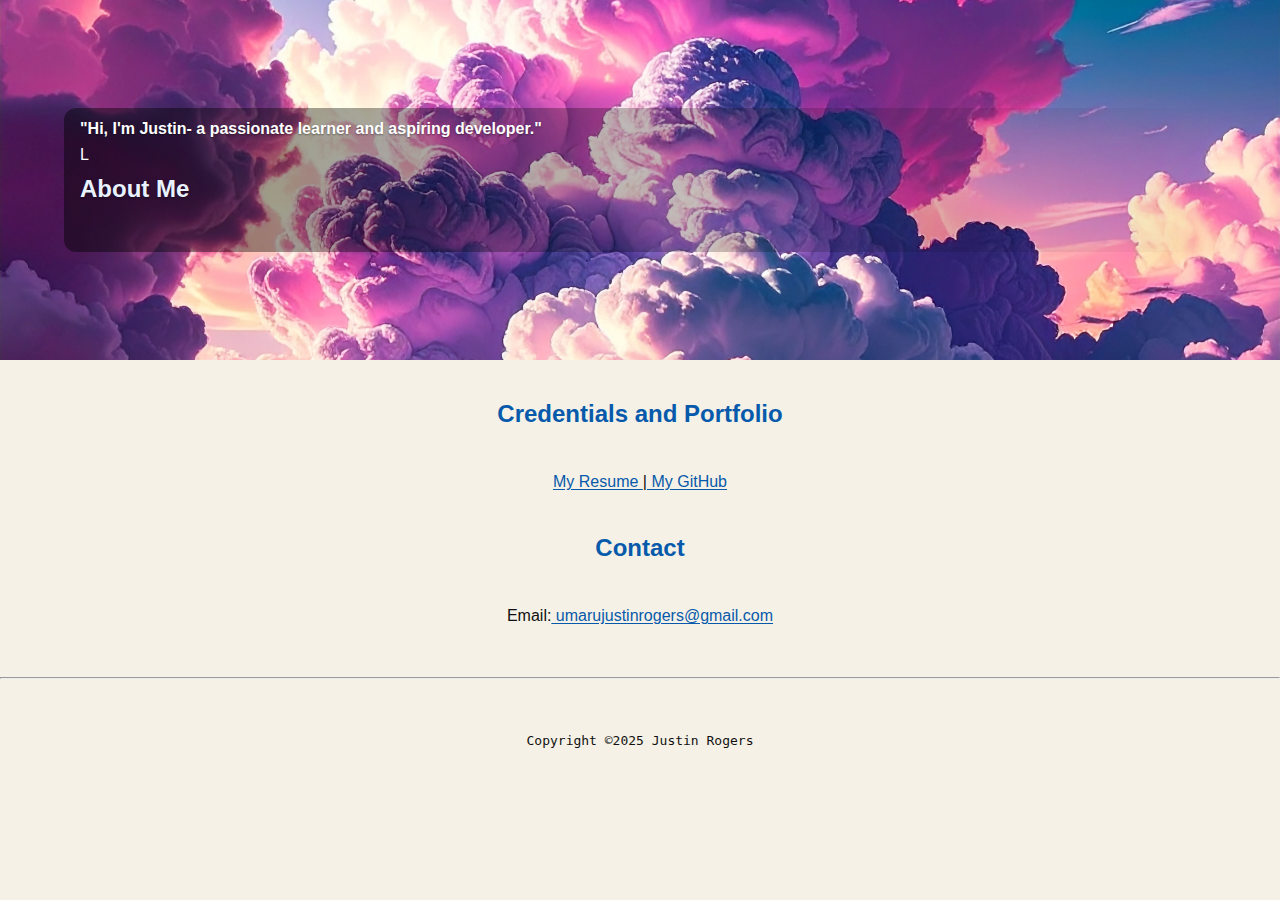
<file: index.html>
<!DOCTYPE html>
<html lang="en">
    <head>
        <meta charset="UTF-8">
        <meta name="viewport" content="width=device-width, initial-scale=1.0">
        <meta rel="faviconIcon" href="image/Firefly_need more realistic ones 79808.jpg" type="image/x-icon">
        <link rel="stylesheet" href="CSS/main.css">
        <meta name="name" content="Umaru Justin Rogers">
        <meta name="robots" content="nonindex, nonfollow">
        <title>Umaru Justin Rogers</title>
    </head>

    <body>
        <header id="divUp">
            <img src="image/Firefly_need more realistic ones 79808.jpg" alt="banner" id="image1" >
            <h1>Umaru Justin</h1>
            <div id="divIn">
            <p id="pInD"><strong>"Hi, I'm Justin- a passionate learner and aspiring developer."</strong></p>
   L         <h2 id="h2InD">About Me</h2>
            </div>
        </header>
        
        
        <h2>Credentials and Portfolio</h2> 
        <p><a href="resume.html">My Resume </a> |<a href="http:/ www.GitHub.com/Justin-Tech-123"> My GitHub</a> </p>
        <h2>Contact</h2>
        <p>Email:<a href="mailto:umarujustinrogers@gmail.com "> umarujustinrogers@gmail.com </a></p>   

    </body>
    <footer>
        <hr>

        <code>Copyright &copy;2025 Justin Rogers</code>
    </footer>
</html>
</file>
<file: CSS/main.css>
/* Base / reset-ish */
*,
*::before,
*::after { box-sizing: border-box; }

:root {
  --brand: #075AAB;
  --ink: #111;
  --bg: #f5f1e6; /* soft beige-ish */
  --muted: #6b7280;
}

html { font-size: 100%; }
body {
  text-align: center;
  background-color: var(--bg);
  color: var(--ink);
  font-family: Arial, Helvetica, sans-serif;
  line-height: 1.6;
  margin: 0;
}

/* Links: keep underlines for affordance; strong hover/focus */
a {
  color: var(--brand);
  text-decoration: underline;
  text-underline-offset: 0.15em;
}
a:hover,
a:focus-visible {
  color: #0a69c8;
  text-decoration-thickness: 2px;
}
a:focus-visible {
  outline: 2px solid #0a69c8;
  outline-offset: 2px;
}

/* Type rhythm */
h1, h2, h3, h4, h5 { line-height: 1.2; margin: 0; }
h1 { margin-top: 3rem; margin-bottom: 0.5rem; }
h2 { margin: 2.5rem 0; color: var(--brand); }
h3 { margin-top: 2rem; margin-bottom: 0; }
h4 { margin-top: 0.5rem; margin-bottom: 1rem; }
h5 { margin-top: 0.5rem; }
p { margin: 0.75rem 0; }

hr { margin: 3rem 0; }

footer { margin: 2rem 0; text-align: center; }

/* Center only where you mean it */
#divUp { /* hero container */
  position: relative;            /* so children can absolutely position relative to this */
  width: 100%;
  min-height: clamp(220px, 40vh, 520px); /* responsive height */
  overflow: hidden;              /* crop the image edges */
}

/* Full-bleed hero image */
#image1 {
  position: absolute; inset: 0;  /* fill the hero */
  width: 100%; height: 100%;
  object-fit: cover;
  display: block;
}

/* Overlay content */
#divIn {
  position: absolute;
  left: 5%;
  right: 5%;
  top: 50%;
  transform: translateY(-50%);
  color: #fff;                   /* ensure contrast over photo */
  text-align: left;
  padding: 0.5rem 1rem;
  /* add subtle readability gradient behind text */
  background: linear-gradient(
    to right,
    rgba(0,0,0,0.45),
    rgba(0,0,0,0.25),
    rgba(0,0,0,0)
  );
  border-radius: 0.75rem;
}

/* The line you had as a quote */
#pInD {
  margin: 0;
  font-weight: 700;
  text-shadow: 0 1px 2px rgba(0,0,0,0.4); /* VALID syntax now */
}

/* The "About Me" headline in the hero */
#h2InD {
  margin-top: 0.5rem;            /* 0 was fine; slight breathing room */
  color: #e9f2ff;                /* ensure it’s readable on dark gradient */
  text-shadow: 0 1px 2px rgba(0,0,0,0.4);
}

/* Resume bullets: modern centering without display: table */
ul {
  max-width: 65ch;
  margin-inline: auto;
  padding-inline-start: 1.25rem; /* keep bullets aligned */
  text-align: left;
}
</file>
